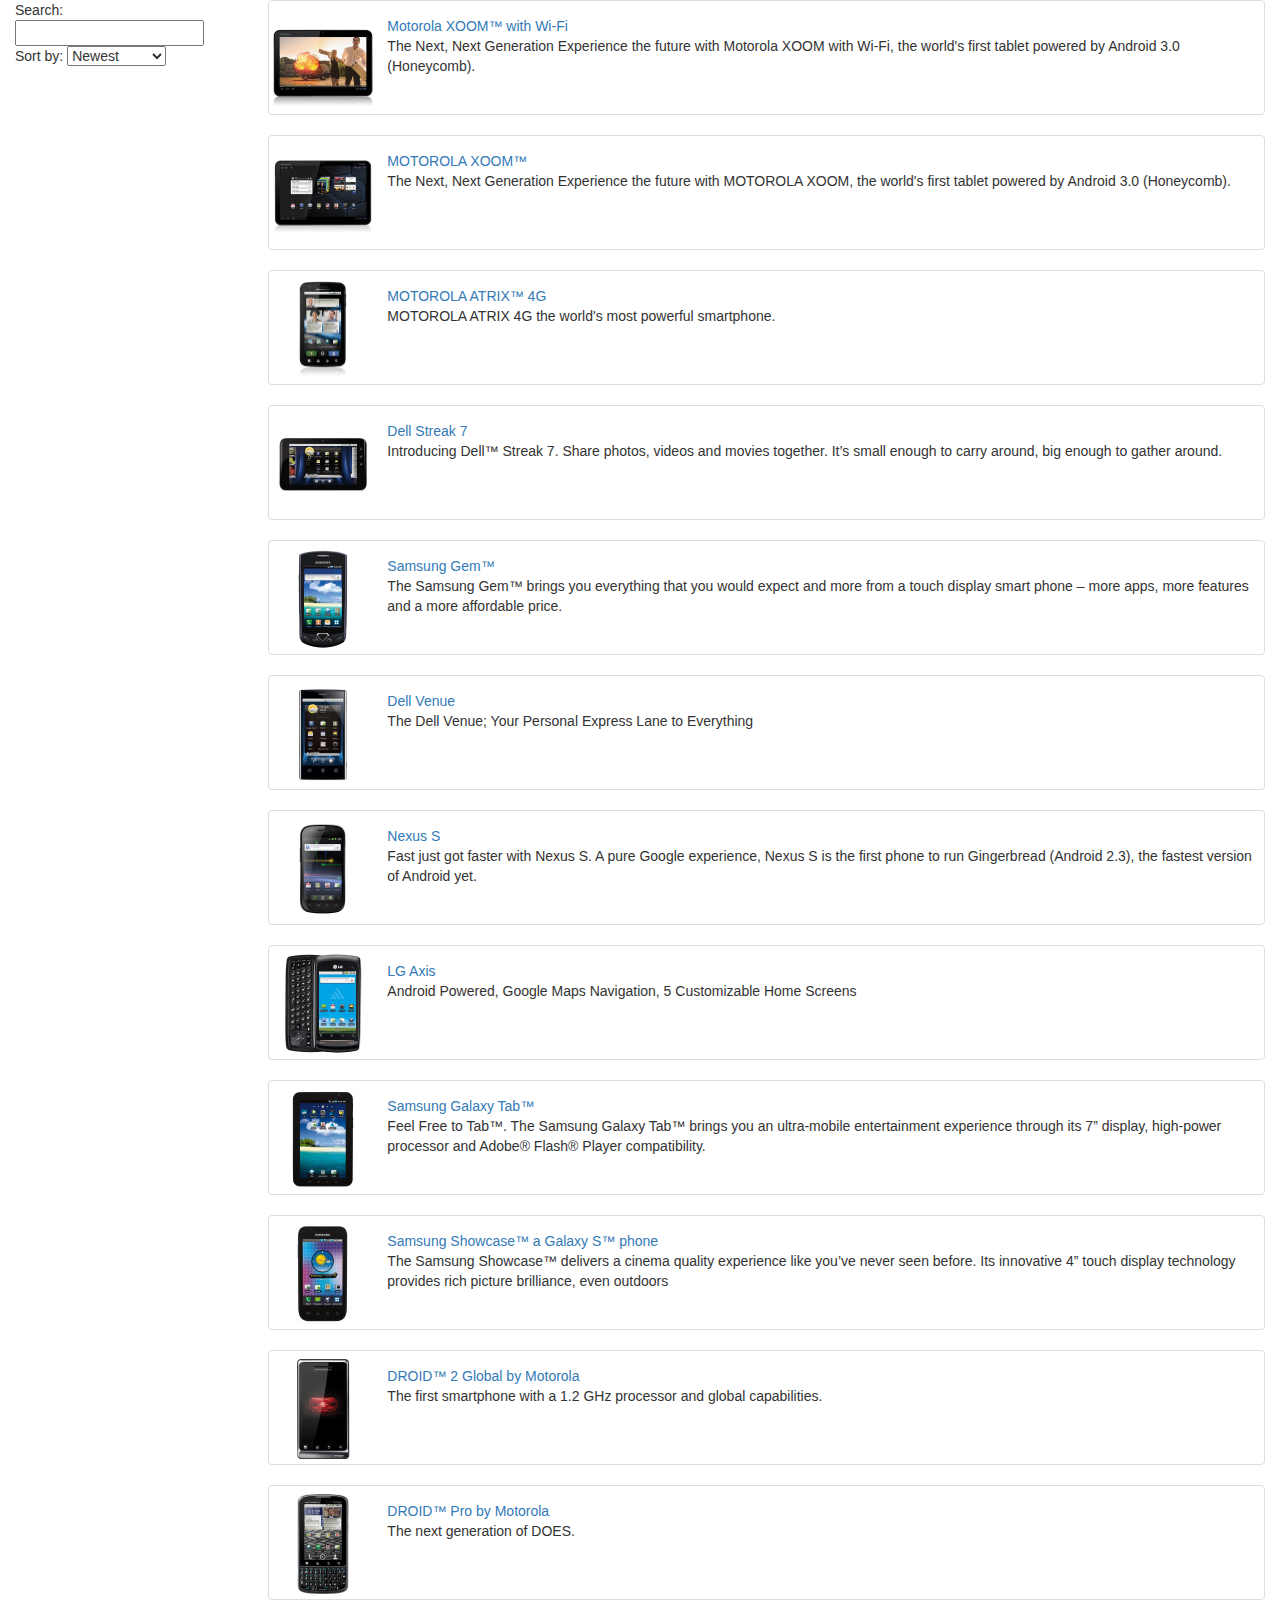
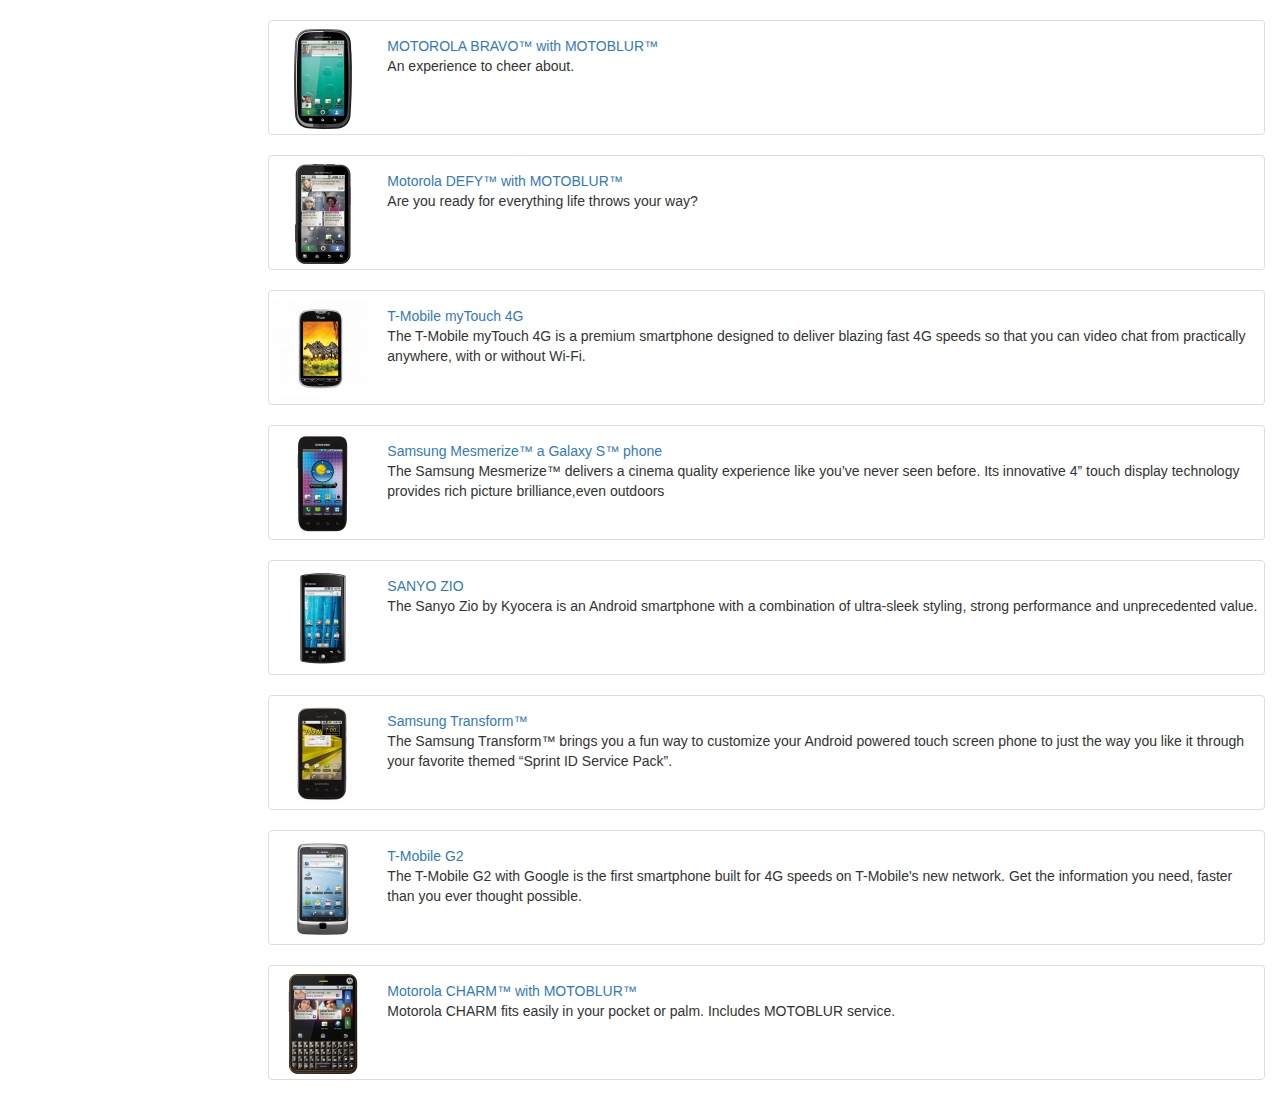
<file: index.html>
<!DOCTYPE html>
<html lang="en" ng-app="phoneCatApp">
<head>
    <meta charset="UTF-8">
    <meta name="author" lang="en" content="MJoy">
    <meta name="description" content="MVESIGN.COM">
    <link href="favicon.ico" rel="shortcut icon" type="image/x-icon"/>
    <link href="css/bootstrap-3.3.5/bootstrap.min.css" rel="stylesheet">
    <link href="css/app.css" rel="stylesheet">
    <link href="css/animations.css" rel="stylesheet">
    <title>ANGULAR</title>
</head>
<body>
    <div class="view-container">
        <div ng-view class="view-frame"></div>
    </div>
    <script src="js/jquery-2.1.4/jquery.min.js"></script>
    <script src="js/angular-1.4.1/angular.min.js"></script>
    <script src="js/angular-1.4.1/angular-animate.min.js"></script>
	<script src="js/angular-1.4.1/angular-resource.min.js"></script>
	<script src="js/angular-1.4.1/angular-route.min.js"></script>
    <script src="js/bootstrap-3.3.5/bootstrap.min.js"></script>
    <script src="js/app.js"></script>
    <script src="js/animations.js"></script>
    <script src="js/controllers.js"></script>
    <script src="js/filters.js"></script>
    <script src="js/services.js"></script>
</body>
</html>
</file>
<file: css/app.css>
h1 {
    border-bottom: 1px solid gray;
}
img.phone {
    background-color: white;
    display: none;
    float: left;
    height: 400px;
    margin-right: 3em;
    margin-bottom: 2em;
    padding: 2em;
    width: 400px;
}
img.phone.active{
    display: block;
}
ul.phone-thumbs {
    list-style: none;
    margin: 0;
}
ul.phone-thumbs img {
    height: 100px;
    padding: 1em;
    width: 100px;
}
ul.phone-thumbs img:hover {
    cursor: pointer;
}
ul.phone-thumbs li {
    background-color: white;
    border: 1px solid black;
    display: inline-block;
    margin: 1em;
}
ul.specs {
    clear: both;
    list-style: none;
    margin: 0;
    padding: 0;
}
ul.specs > li{
    display: inline-block;
    vertical-align: top;
    width: 200px;
}
ul.specs > li > span{
    font-size: 1.2em;
    font-weight: bold;
}
ul.specs dt {
    font-weight: bold;
}
.phone-images {
    background-color: white;
    float: left;
    height: 450px;
    overflow: hidden;
    position: relative;
    width: 450px;
}
.phones {
    list-style: none;
}
.phones li {
    clear: both;
    height: 115px;
    padding-top: 15px;
}
.thumb {
    float: left;
    margin: -0.5em 1em 1.5em 0;
    padding-bottom: 1em;
    height: 100px;
    width: 100px;
}
</file>
<file: css/animations.css>
.phone-listing.ng-enter,
.phone-listing.ng-leave,
.phone-listing.ng-move {
    -webkit-transition: 0.5s linear all;
    -moz-transition: 0.5s linear all;
    -o-transition: 0.5s linear all;
    transition: 0.5s linear all;
}
.phone-listing.ng-enter,
.phone-listing.ng-move {
    opacity: 0;
    height: 0;
    overflow: hidden;
}
.phone-listing.ng-move.ng-move-active,
.phone-listing.ng-enter.ng-enter-active {
    opacity: 1;
    height: 120px;
}
.phone-listing.ng-leave {
    opacity: 1;
    overflow: hidden;
}
.phone-listing.ng-leave.ng-leave-active {
    opacity: 0;
    height: 0;
    padding-top: 0;
    padding-bottom: 0;
}
.view-container {
    position: relative;
}
.view-frame.ng-enter,
.view-frame.ng-leave {
    background: white;
    position: absolute;
    top: 0;
    left: 0;
    right: 0;
}
.view-frame.ng-enter {
    -webkit-animation: 0.5s fade-in;
    -moz-animation: 0.5s fade-in;
    -o-animation: 0.5s fade-in;
    animation: 0.5s fade-in;
    z-index: 100;
}
.view-frame.ng-leave {
    -webkit-animation: 0.5s fade-out;
    -moz-animation: 0.5s fade-out;
    -o-animation: 0.5s fade-out;
    animation: 0.5s fade-out;
    z-index: 99;
}
@keyframes fade-in {
    from { opacity: 0; }
    to { opacity: 1; }
}
@-moz-keyframes fade-in {
    from { opacity: 0; }
    to { opacity: 1; }
}
@-webkit-keyframes fade-in {
    from { opacity: 0; }
    to { opacity: 1; }
}
@keyframes fade-out {
    from { opacity: 1; }
    to { opacity: 0; }
}
@-moz-keyframes fade-out {
    from { opacity: 1; }
    to { opacity: 0; }
}
@-webkit-keyframes fade-out {
    from { opacity: 1; }
    to { opacity: 0; }
}
</file>
